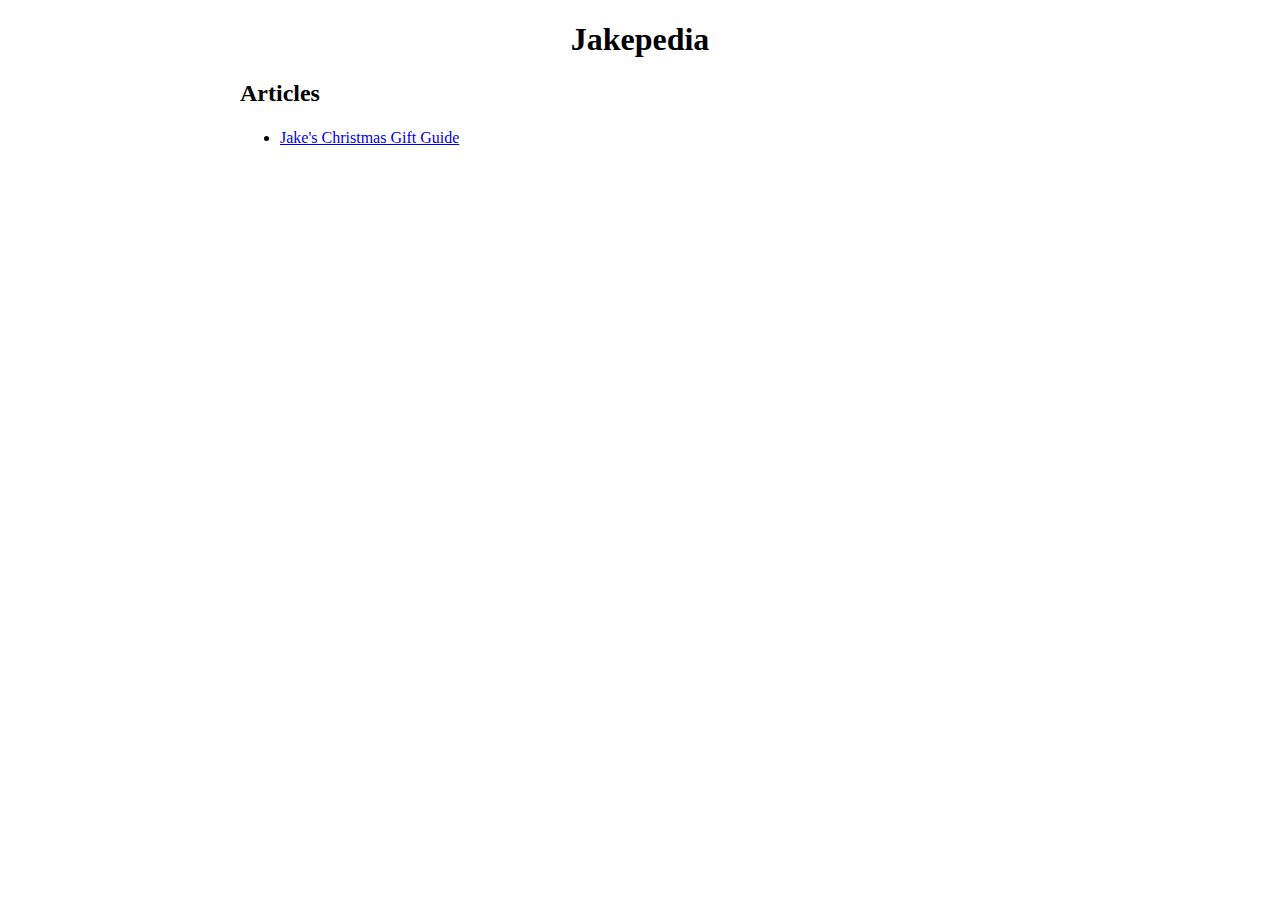
<file: index.html>
<!DOCTYPE html>
<html lang="en">
  <head>
    <title>Jakepedia</title>
    <link rel="stylesheet" href="./style.css" />
    <meta name="viewport" content="width=device-width, initial-scale=1.0" />
  </head>

  <body>
    <article>
      <h1 class="center">Jakepedia</h1>

      <h2>Articles</h2>
      <ul>
        <li><a href="./christmas">Jake's Christmas Gift Guide</a></li>
      </ul>
    </article>
  </body>
</html>
</file>
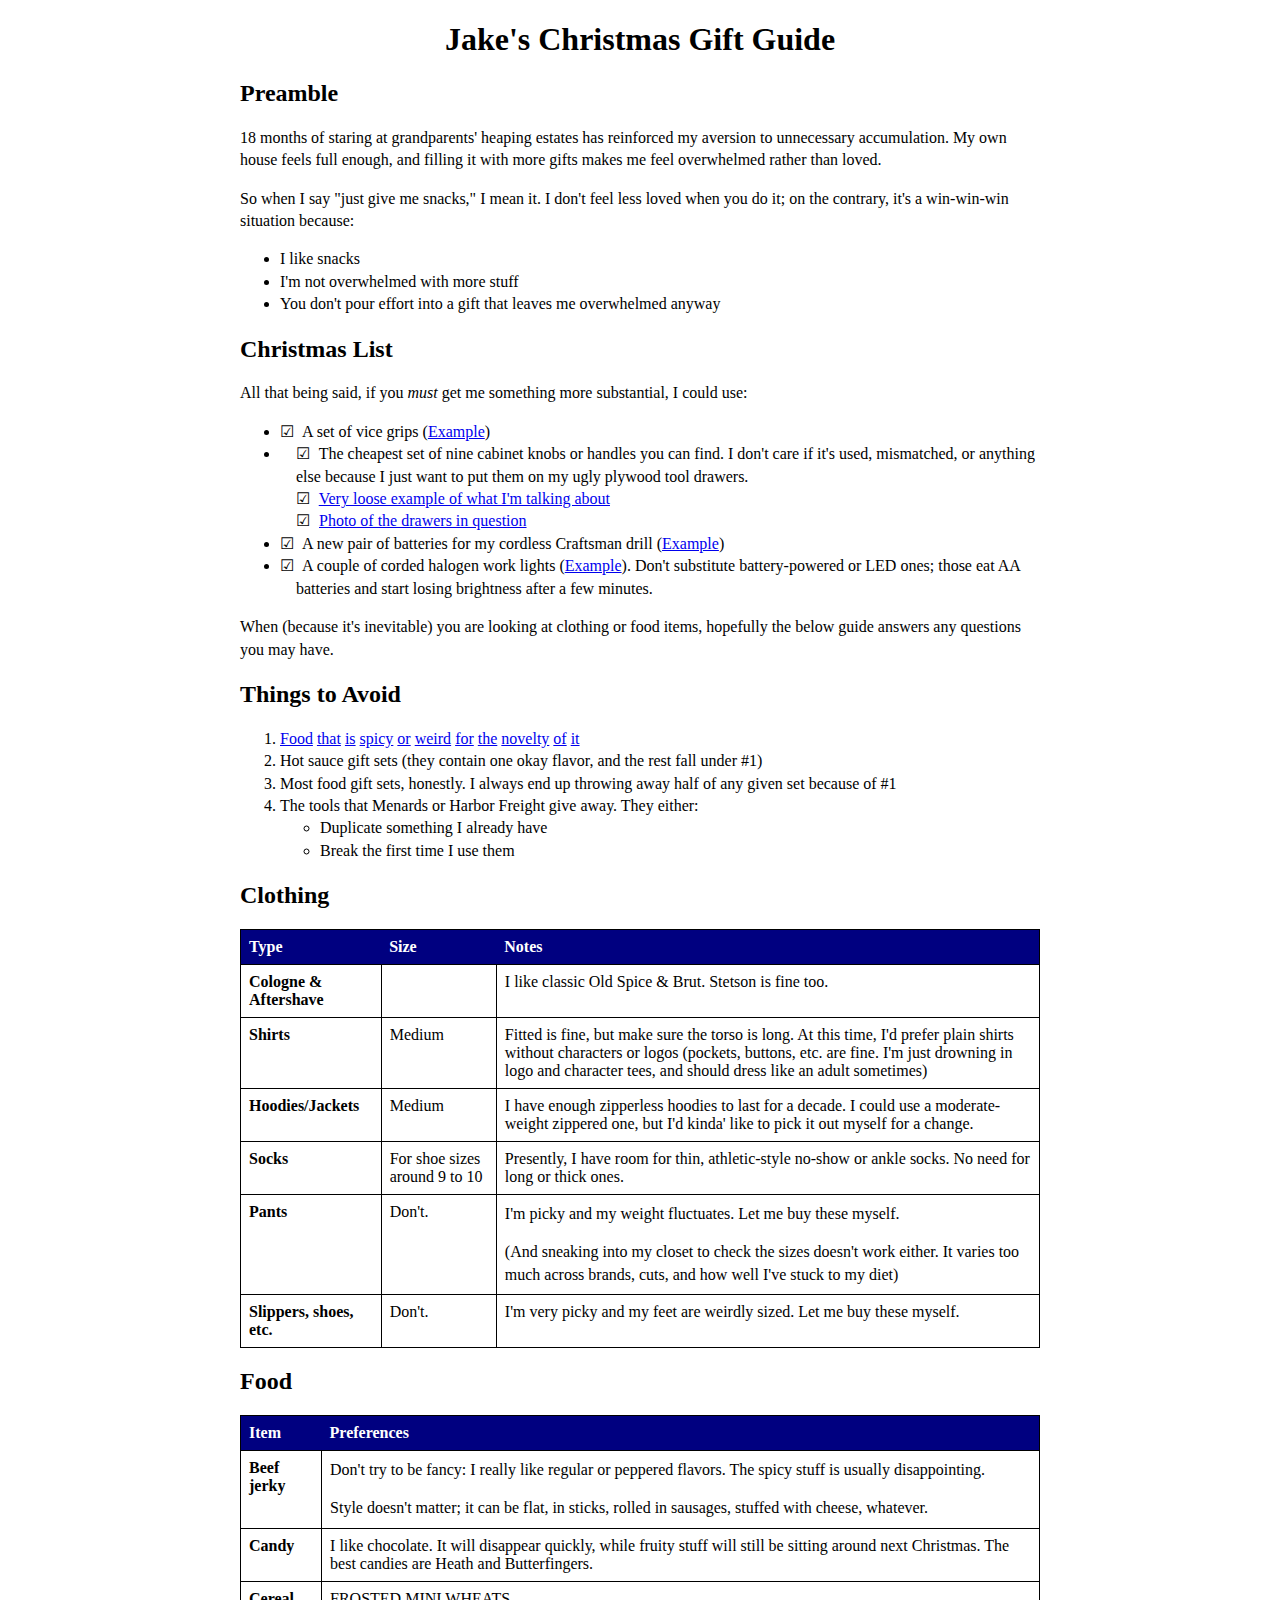
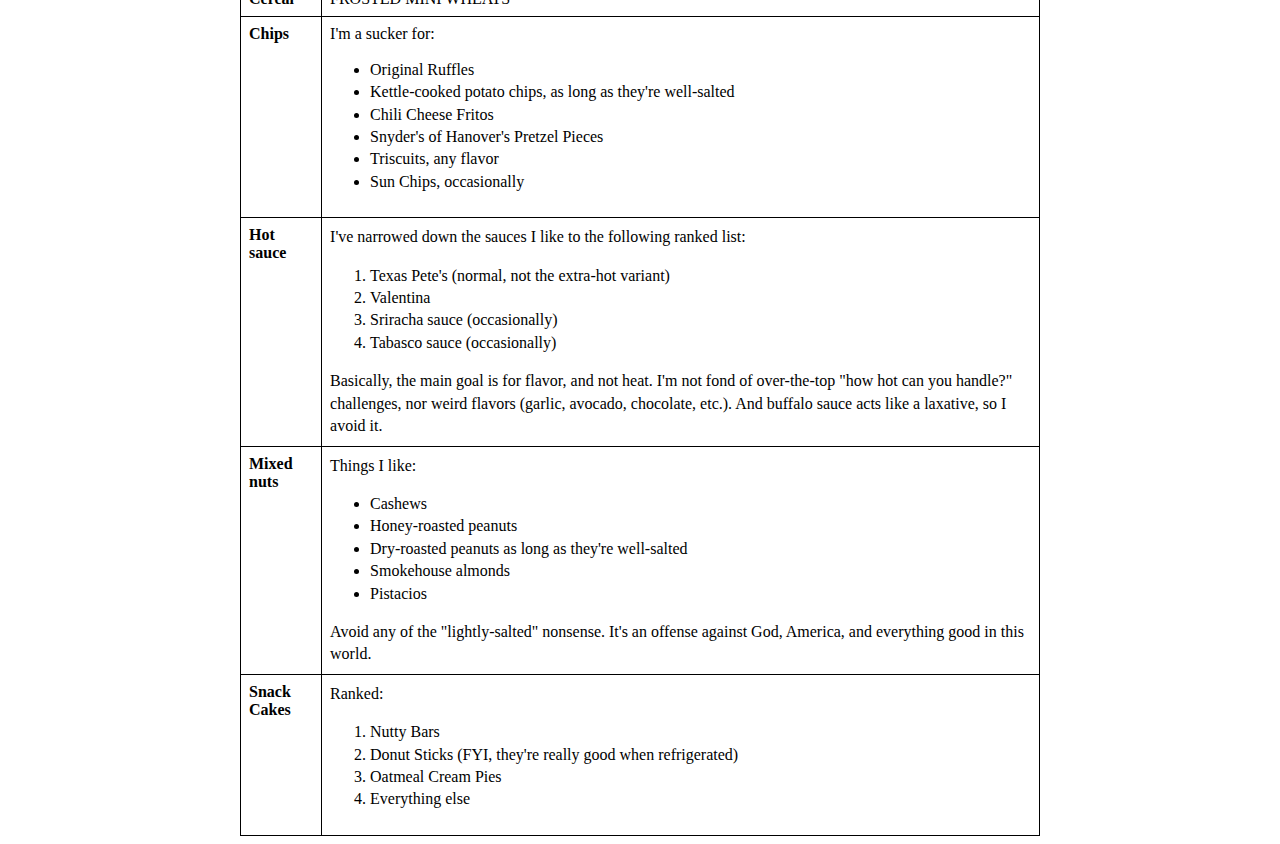
<file: christmas/index.html>
<!DOCTYPE html>
<html lang="en">
  <head>
    <title>Jake's Christmas Gift Guide</title>
    <link rel="stylesheet" href="../style.css" />
    <meta name="viewport" content="width=device-width, initial-scale=1.0" />
  </head>

  <body>
    <article>
      <h1 class="center">Jake's Christmas Gift Guide</h1>

      <h2>Preamble</h2>
      <p>
        18 months of staring at grandparents' heaping estates has reinforced my
        aversion to unnecessary accumulation. My own house feels full enough,
        and filling it with more gifts makes me feel overwhelmed rather than
        loved.
      </p>
      <p>
        So when I say "just give me snacks," I mean it. I don't feel less loved
        when you do it; on the contrary, it's a win-win-win situation because:
      </p>
      <ul>
        <li>I like snacks</li>
        <li>I'm not overwhelmed with more stuff</li>
        <li>
          You don't pour effort into a gift that leaves me overwhelmed anyway
        </li>
      </ul>

      <h2>Christmas List</h2>

      <p>
        All that being said, if you <em>must</em> get me something more
        substantial, I could use:
      </p>

      <ul class="checklist">
        <li>
          A set of vice grips (<a
            href="https://www.menards.com/main/tools/hand-tools/pliers-plier-sets/tool-shop-reg-curved-jaw-locking-pliers-set-3-piece/ts-dg-gjlp3/p-1444421184851-c-9156.htm?exp=false"
            target="_blank"
            >Example</a
          >)
        </li>
        <li>
          The cheapest set of nine cabinet knobs or handles you can find. I
          don't care if it's used, mismatched, or anything else because I just
          want to put them on my ugly plywood tool drawers.
          <ul>
            <li>
              <a
                target="_blank"
                href="https://www.menards.com/main/search.html?search=cabinet+handle&sf_categoryHierarchy=Kitchen_7200%7ECabinet+Hardware_9341"
                >Very loose example of what I'm talking about</a
              >
            </li>
            <li>
              <a target="_blank" href="./tooldrawers.jpg"
                >Photo of the drawers in question</a
              >
            </li>
          </ul>
        </li>
        <li>
          A new pair of batteries for my cordless Craftsman drill (<a
            target="_blank"
            href="https://www.amazon.com/Orstaimer-Replacement-Craftsman-315-113753-315-115410/dp/B09245WN68?crid=2FPEJY5TOWLBA&dib=eyJ2IjoiMSJ9.[base64].fiOAy_0jJXU-2aU9FxpoS8V67wEVI8Fi_DiKNUaj1QQ&dib_tag=se&keywords=craftsman+drill+battery&qid=1732900856&sprefix=craftsman+drill+battery%2Caps%2C151&sr=8-7"
            >Example</a
          >)
        </li>
        <li>
          A couple of corded halogen work lights (<a
            target="_blank"
            href="https://www.menards.com/main/lighting-ceiling-fans/work-lights/performax-250-watt-halogen-portable-work-light/wl2304/p-1642874290578073-c-7546.htm?exp=false"
            >Example</a
          >). Don't substitute battery-powered or LED ones; those eat AA
          batteries and start losing brightness after a few minutes.
        </li>
      </ul>

      <p>
        When (because it's inevitable) you are looking at clothing or food
        items, hopefully the below guide answers any questions you may have.
      </p>

      <h2>Things to Avoid</h2>
      <ol>
        <li>
          <a
            target="_blank"
            href="https://www.amazon.com/Cheetos-Crunchy-Flamin-Cheese-Flavored/dp/B019KE3616"
            >Food</a
          >
          <a
            target="_blank"
            href="https://www.target.com/p/pepperidge-farm-franks-red-hot-goldfish-6-6oz/-/A-82747477?sid=108S&afid=google&ref=tgt_adv_xsf&CPNG=Snacks+Candy&adgroup=71-10"
            >that</a
          >
          <a target="_blank" href="https://www.walmart.com/product/124675704"
            >is</a
          >
          <a
            target="_blank"
            href="https://www.walmart.com/ip/Van-Holten-s-Pickles-Jumbo-Hot-Pickle-In-A-Pouch-12-Pack/272178857"
            >spicy</a
          >
          <a
            target="_blank"
            href="https://www.amazon.com/Lesters-Fixins-Ranch-Dressing-bottles/dp/B00K0QGKDA"
            >or</a
          >
          <a
            target="_blank"
            href="https://www.amazon.com/Holten-Warheads-Aaro-LaRae-bracelet/dp/B0BSGZRD5Z"
            >weird</a
          >
          <a
            target="_blank"
            href="https://www.jellybelly.com/beanboozled-spinner-jelly-bean-gift-box-6th-edition-12-count-case/p/62213"
            >for</a
          >
          <a target="_blank" href="https://shop.herrs.com/products/ketchup"
            >the</a
          >
          <a
            target="_blank"
            href="https://revolutionaryhotsauce.com/hot-sauces/hot-chocolate"
            >novelty</a
          >
          <a
            target="_blank"
            href="https://www.elementstruffles.com/products/spicy-cayenne-with-cinnamon"
            >of</a
          >
          <a
            target="_blank"
            href="https://www.target.com/p/christmas-hot-sauce-challenge-21fl-oz-favorite-day-8482/-/A-88311970?sid=108S&afid=google&ref=tgt_adv_xsf&CPNG=Snacks+Candy&adgroup=55-3"
            >it</a
          >
        </li>
        <li>
          Hot sauce gift sets (they contain one okay flavor, and the rest fall
          under #1)
        </li>
        <li>
          Most food gift sets, honestly. I always end up throwing away half of
          any given set because of #1
        </li>
        <li>
          The tools that Menards or Harbor Freight give away. They either:
          <ul>
            <li>Duplicate something I already have</li>
            <li>Break the first time I use them</li>
          </ul>
        </li>
      </ol>

      <h2>Clothing</h2>
      <table cellspacing="0">
        <thead>
          <tr>
            <th>Type</th>
            <th>Size</th>
            <th>Notes</th>
          </tr>
        </thead>
        <tbody>
          <tr>
            <td>Cologne & Aftershave</td>
            <td></td>
            <td>I like classic Old Spice & Brut. Stetson is fine too.</td>
          </tr>
          <tr>
            <td>Shirts</td>
            <td>Medium</td>
            <td>
              Fitted is fine, but make sure the torso is long. At this time, I'd
              prefer plain shirts without characters or logos (pockets, buttons,
              etc. are fine. I'm just drowning in logo and character tees, and
              should dress like an adult sometimes)
            </td>
          </tr>
          <tr>
            <td>Hoodies/Jackets</td>
            <td>Medium</td>
            <td>
              I have enough zipperless hoodies to last for a decade. I could use
              a moderate-weight zippered one, but I'd kinda' like to pick it out
              myself for a change.
            </td>
          </tr>
          <tr>
            <td>Socks</td>
            <td>For shoe sizes around 9 to 10</td>
            <td>
              Presently, I have room for thin, athletic-style no-show or ankle
              socks. No need for long or thick ones.
            </td>
          </tr>
          <tr>
            <td>Pants</td>
            <td>Don't.</td>
            <td>
              <p>
                I'm picky and my weight fluctuates. Let me buy these myself.
              </p>
              <p>
                (And sneaking into my closet to check the sizes doesn't work
                either. It varies too much across brands, cuts, and how well
                I've stuck to my diet)
              </p>
            </td>
          </tr>

          <tr>
            <td>Slippers, shoes, etc.</td>
            <td>Don't.</td>
            <td>
              I'm very picky and my feet are weirdly sized. Let me buy these
              myself.
            </td>
          </tr>
        </tbody>
      </table>

      <h2>Food</h2>

      <table cellspacing="0">
        <thead>
          <tr>
            <th>Item</th>
            <th>Preferences</th>
          </tr>
        </thead>
        <tbody>
          <tr>
            <td>Beef jerky</td>
            <td>
              <p>
                Don't try to be fancy: I really like regular or peppered
                flavors. The spicy stuff is usually disappointing.
              </p>
              <p>
                Style doesn't matter; it can be flat, in sticks, rolled in
                sausages, stuffed with cheese, whatever.
              </p>
            </td>
          </tr>
          <tr>
            <td>Candy</td>
            <td>
              I like chocolate. It will disappear quickly, while fruity stuff
              will still be sitting around next Christmas. The best candies are
              Heath and Butterfingers.
            </td>
          </tr>
          <tr>
            <td>Cereal</td>
            <td>FROSTED MINI WHEATS</td>
          </tr>
          <tr>
            <td>Chips</td>
            <td>
              I'm a sucker for:
              <ul>
                <li>Original Ruffles</li>
                <li>
                  Kettle-cooked potato chips, as long as they're well-salted
                </li>
                <li>Chili Cheese Fritos</li>
                <li>Snyder's of Hanover's Pretzel Pieces</li>
                <li>Triscuits, any flavor</li>
                <li>Sun Chips, occasionally</li>
              </ul>
            </td>
          </tr>
          <tr>
            <td>Hot sauce</td>
            <td>
              <p>
                I've narrowed down the sauces I like to the following ranked
                list:
              </p>
              <ol>
                <li>Texas Pete's (normal, not the extra-hot variant)</li>
                <li>Valentina</li>
                <li>Sriracha sauce (occasionally)</li>
                <li>Tabasco sauce (occasionally)</li>
              </ol>
              <p>
                Basically, the main goal is for flavor, and not heat. I'm not
                fond of over-the-top &quot;how hot can you handle?&quot;
                challenges, nor weird flavors (garlic, avocado, chocolate,
                etc.). And buffalo sauce acts like a laxative, so I avoid it.
              </p>
            </td>
          </tr>
          <tr>
            <td>Mixed nuts</td>
            <td>
              <p>Things I like:</p>
              <ul>
                <li>Cashews</li>
                <li>Honey-roasted peanuts</li>
                <li>Dry-roasted peanuts as long as they're well-salted</li>
                <li>Smokehouse almonds</li>
                <li>Pistacios</li>
              </ul>
              <p>
                Avoid any of the "lightly-salted" nonsense. It's an offense
                against God, America, and everything good in this world.
              </p>
            </td>
          </tr>
          <tr>
            <td>Snack Cakes</td>
            <td>
              <p>Ranked:</p>
              <ol>
                <li>Nutty Bars</li>
                <li>
                  Donut Sticks (FYI, they're really good when refrigerated)
                </li>
                <li>Oatmeal Cream Pies</li>
                <li>Everything else</li>
              </ol>
            </td>
          </tr>
        </tbody>
      </table>
    </article>
  </body>
</html>
</file>
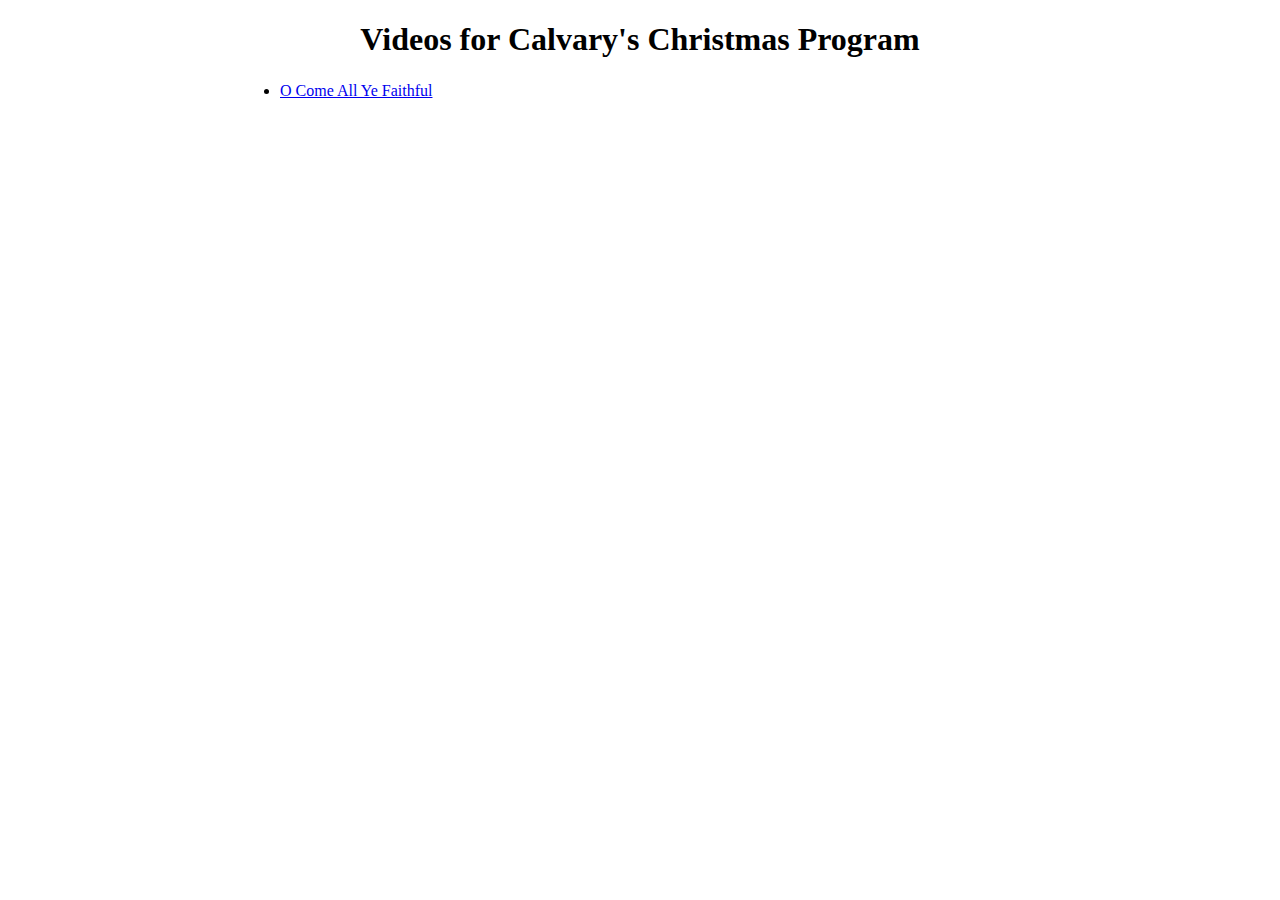
<file: rachel/index.html>
<!DOCTYPE html>
<html lang="en">
  <head>
    <title>Videos for Calvary's Christmas Program</title>
    <link rel="stylesheet" href="../style.css" />
    <meta name="viewport" content="width=device-width, initial-scale=1.0" />
  </head>

  <body>
    <article>
      <h1 class="center">Videos for Calvary's Christmas Program</h1>

      <ul>
        <li>
          <a href="./videos/O_Come_All_Ye_Faithful.mp4" download
            >O Come All Ye Faithful</a
          >
        </li>
      </ul>
    </article>
  </body>
</html>
</file>
<file: style.css>
:root {
  font-size: 16px;
}

html {
  font-family: Georgia;
}

article {
  max-width: 50rem;
  margin-left: auto;
  margin-right: auto;
}

p,
li {
  line-height: 1.4em;
}

h1 {
  font-size: 2em;
}

h2 {
  font-size: 1.5em;
}

h3 {
  font-size: 1.17em;
}

h4 {
  font-size: 1em;
}

h5 {
  font-size: 0.83em;
}

h6 {
  font-size: 0.67em;
}

table {
  border-collapse: collapse;
}

thead {
  border: 1px solid black;
}

th,
td {
  padding: 0.5rem;
}

th {
  background: navy;
  color: white;
  text-align: left;
}

td {
  border: 1px solid black;
  vertical-align: top;
}

td:first-of-type {
  font-weight: bold;
}

td p:first-of-type {
  margin-top: 0;
}

td p:last-of-type {
  margin-bottom: 0;
}

.center {
  text-align: center;
}

.checklist ul {
  list-style: none;
  margin-left: 0;
  padding-left: 0;
}

.checklist li {
  padding-left: 1em;
  text-indent: -1em;
}

.checklist li:before {
  content: "\2611";
  padding-right: 5px;
}
</file>
